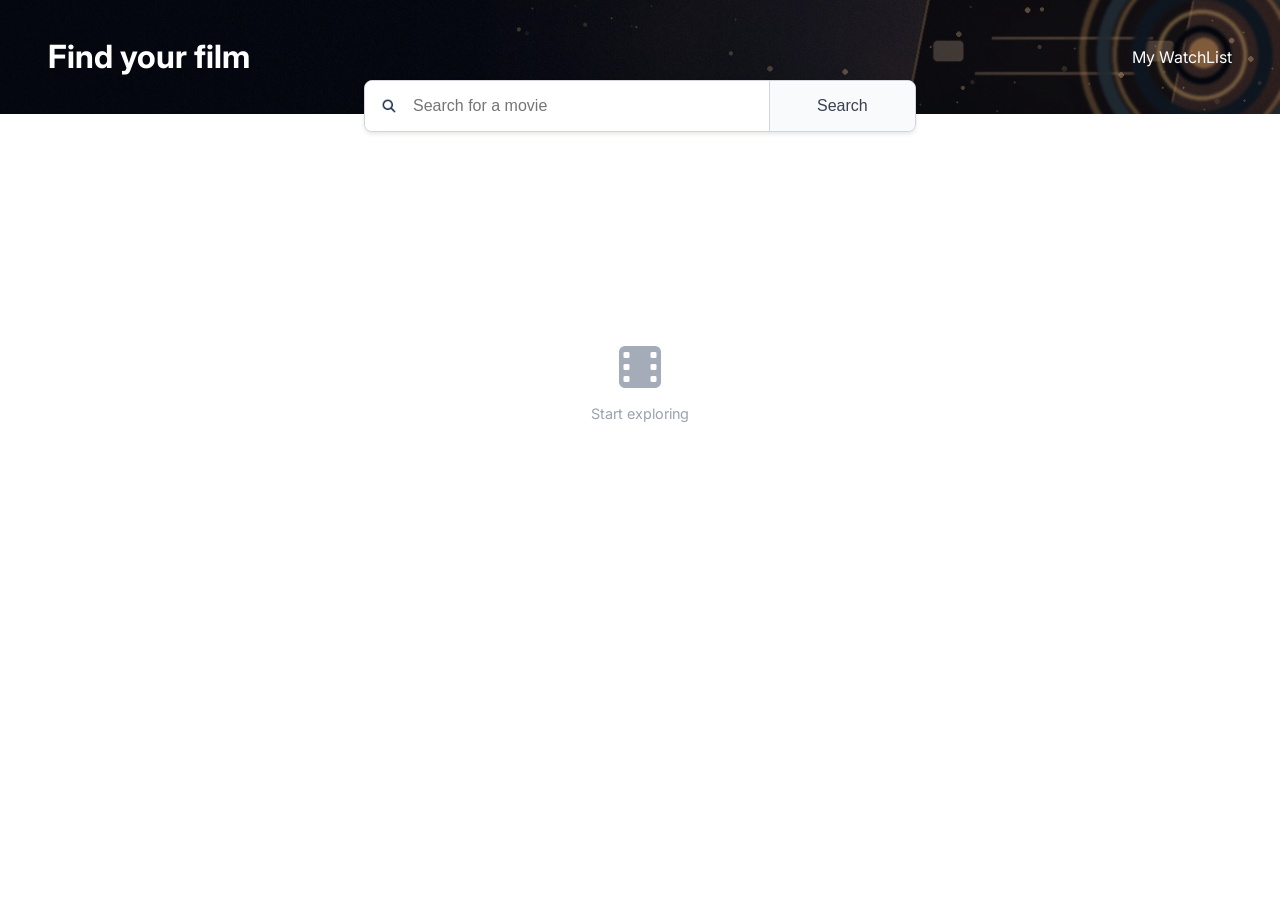
<file: index.html>
<html>
    <head>
        <link rel="stylesheet" href="index.css">
        <!-- Google font -->
        <link rel="preconnect" href="https://fonts.googleapis.com">
        <link rel="preconnect" href="https://fonts.gstatic.com" crossorigin>
        <link href="https://fonts.googleapis.com/css2?family=Inter:ital,opsz,wght@0,14..32,100..900;1,14..32,100..900&display=swap" rel="stylesheet">
    </head>
    <body>
        <header>
            <h1>Find your film</h1>
            <a href="watchlist.html">My WatchList</a>
        </header>

        <div class="search-elements">
            <form id="form-element">
                <input type="search" placeholder="Search for a movie" id="search-field" class="search-Input">
                <button id="search-button" class="search-btn">Search</button>
            </form>
        </div>

        <main>
            <div id="placeholder-section" class="placeholder-el">
                <img src="img/film-solid.png" class="placeholder-image" alt="movie clip">
                <p class="placeholder-text">Start exploring</p>
            </div>
            <div id="movie-results">

            </div>
        </main>
        <script src="index.js" defer></script>  
    </body>
</html>
</file>
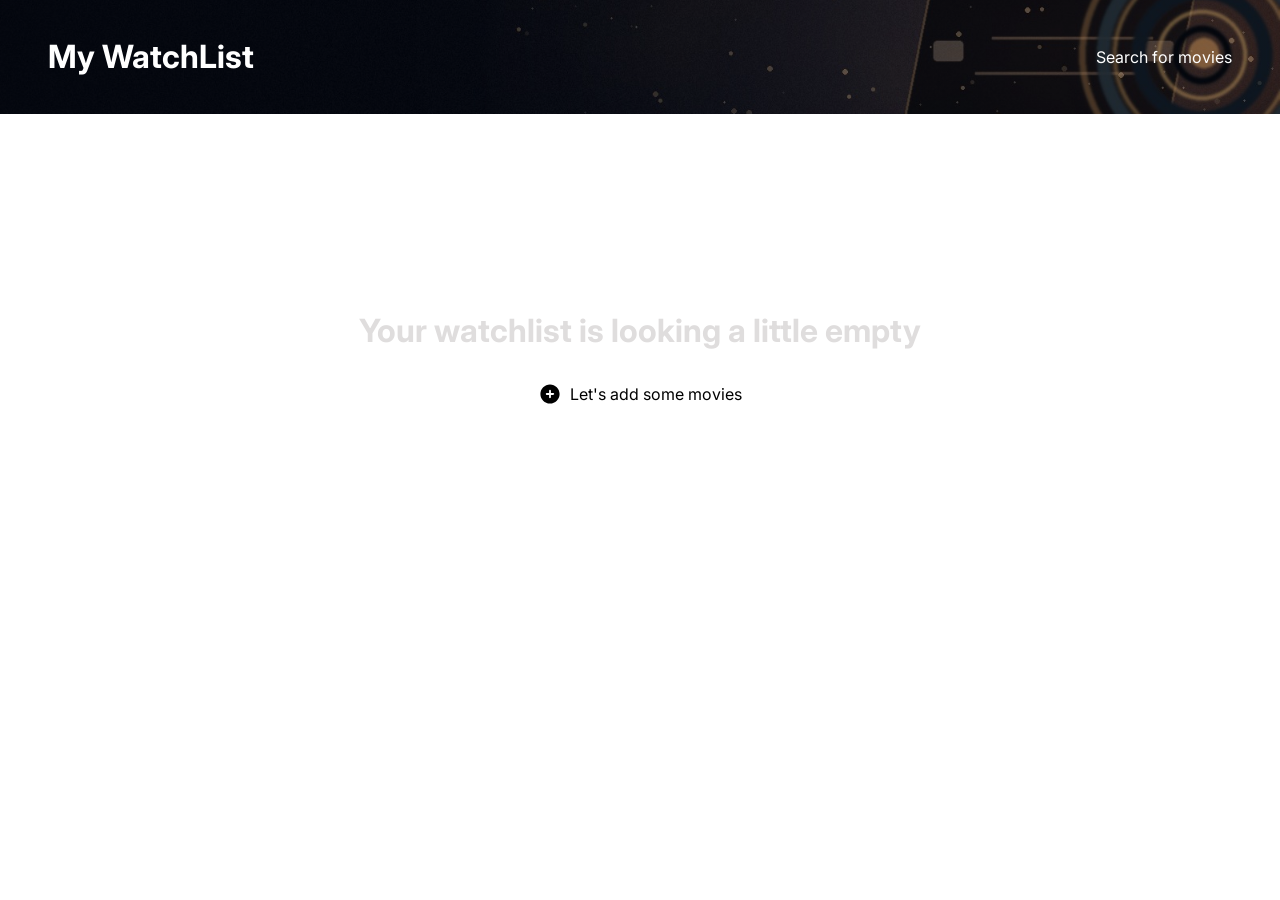
<file: watchlist.html>
<html>
    <head>
        <link rel="stylesheet" href="watchlist.css">
        <!-- Google font -->
        <link rel="preconnect" href="https://fonts.googleapis.com">
        <link rel="preconnect" href="https://fonts.gstatic.com" crossorigin>
        <link href="https://fonts.googleapis.com/css2?family=Inter:ital,opsz,wght@0,14..32,100..900;1,14..32,100..900&display=swap" rel="stylesheet">
    </head>
    <body>
        <header>
            <h1>My WatchList</h1>
            <a href="index.html">Search for movies</a>
        </header>

        <main>
            <div id="placeholder-section" class="placeholder-el">
                <p>Your watchlist is looking a little empty</p>
                <a href="index.html"><img src="img/circle-plus-solid-full.svg"> Let's add some movies</a>
            </div>
            <div id="movie-results">

            </div>
        </main>
        <script src="watchlist.js" defer></script>
    </body>
</html>
</file>
<file: index.css>
html, body {
    margin: 0;
    padding: 0;
}

body {
    font-family: "Inter", sans-serif;
    min-height: 100vh;
    display: flex;
    flex-direction: column;
}

header {
    background:
        linear-gradient(rgba(0, 0, 0, 0.3), rgba(0, 0, 0, 0.3)),
        url("img/movie_watchlist_header.jpg") center / cover;
    color: #FFFFFF;
    display: flex;
    align-items: center;
    justify-content: space-between;
    padding: 1rem 3rem;
}
header a {
    text-decoration: none;
    font-size: 1rem;
    color: white;
}

.search-Input {
    flex: 3;
    min-width: 0;
    padding: 1rem 1rem 1rem 3rem;
    background-image: url(img/magnifying-glass-solid.png);
    background-repeat: no-repeat;
    background-position: 1rem center;
    background-size: 1rem;

    border: none;
    outline: none;
    font-size: 1rem;
}

.search-btn {
    flex: 1;

    padding: 1rem;

    border: none;
    border-left: 1px solid #D1D5DB;

    background-color: #F9FAFB;

    color: #374151;
    font-size: 1rem;
    cursor: pointer;
}

.search-btn:hover {
    background-color: #E5E7EB;
}



.search-elements {
    display: flex;
    padding: 0 rem;
    justify-content: center;

    transform: translateY(-50%);
}

.search-elements form {
    display: flex;
    width: min(100%, 550px);
    border: 1px solid #D1D5DB;
    border-radius: 8px;

    background-color: white;
    overflow: hidden;

    box-shadow: 0 2px 4px rgba(0, 0, 0, 0.1);
}

.search-elements form:focus-within {
    outline: 2px solid #9CA3AF;
    outline-offset: 2px;
}

main {
    flex: 1;
    display: grid;
    place-items: center;
}

.placeholder-image {
    width: 60px;
    height: auto;
    opacity: 0.4;
}

.placeholder-text {
    color: #9ca3af;
    font-size: 0.9rem;
    margin-top: 0.5rem;
}

.placeholder-el {
    display: flex;
    flex-direction: column;
    justify-content: center;
    align-items: center;
    text-align: center;
    gap: 0;
    color: gray;
}

.hidden {
    display: none;
}

.movie-card {
    display: flex;
    margin-bottom: 2em;
    gap: 1em;
    border-bottom: 1px solid #E5E7EB;
    padding-bottom: 20px;
}

.movie-card img {
    height: 150px;
    border-radius: 5%;
} 

.movie-card h3 {
    margin: 0;
}

.movie-card button {
    border: none;
    background-color: white;
    display: flex;
    align-items: center;
    gap: 0.5em;
    cursor: pointer;
}

.movie-card button img {
    width: 24px;
    height: 24px;
}

.movie-details {
    display: flex;
    gap: 0.3em;
    font-size: 0.9rem;
}

.movie-info > p {
    color: #6B7280;
}

.movie-title {
    display: flex;
    gap: 1rem;
}

.watchlist-button.added {
    color: #16A34A;
    font-weight: 600;
    cursor: default;
    opacity: 0.85;
}
</file>
<file: watchlist.css>
html, body {
    margin: 0;
    padding: 0;
}

body {
    font-family: "Inter", sans-serif;
    min-height: 100vh;
    display: flex;
    flex-direction: column;
}

header {
    background:
        linear-gradient(rgba(0, 0, 0, 0.3), rgba(0, 0, 0, 0.3)),
        url("img/movie_watchlist_header.jpg") center / cover;
    color: #FFFFFF;
    display: flex;
    align-items: center;
    justify-content: space-between;
    padding: 1rem 3rem;
}
header a {
    text-decoration: none;
    font-size: 1rem;
    color: white;
}

main {
    flex: 1;
    display: grid;
    place-items: center;
}

.placeholder-el {
    display: flex;
    flex-direction: column;
    justify-content: center;
    align-items: center;
}

.placeholder-el p {
    color: #DFDDDD;
    font-size: 2rem;
    font-weight: bold;
}

.placeholder-el a {
    display: flex;
    align-items: center;
    justify-content: center;
    gap: 0.5rem;
    text-decoration: none;
    color: black;
}

.placeholder-el a img {
    width: 24px;
    height: 24px;
}

.movie-card {
    display: flex;
    margin-bottom: 2em;
    gap: 1em;
    border-bottom: 1px solid #E5E7EB;
    padding-bottom: 20px;
}

.movie-card img {
    height: 150px;
    border-radius: 5%;
} 

.movie-card h3 {
    margin: 0;
}

.movie-card button {
    border: none;
    background-color: white;
    display: flex;
    align-items: center;
    gap: 0.5em;
    cursor: pointer;
}

.movie-card button img {
    width: 24px;
    height: 24px;
}

.movie-details {
    display: flex;
    gap: 0.3em;
    font-size: 0.9rem;
}

.movie-info > p {
    color: #6B7280;
}

.movie-title {
    display: flex;
    gap: 1rem;
}

.hidden {
    display: none;
}
</file>
